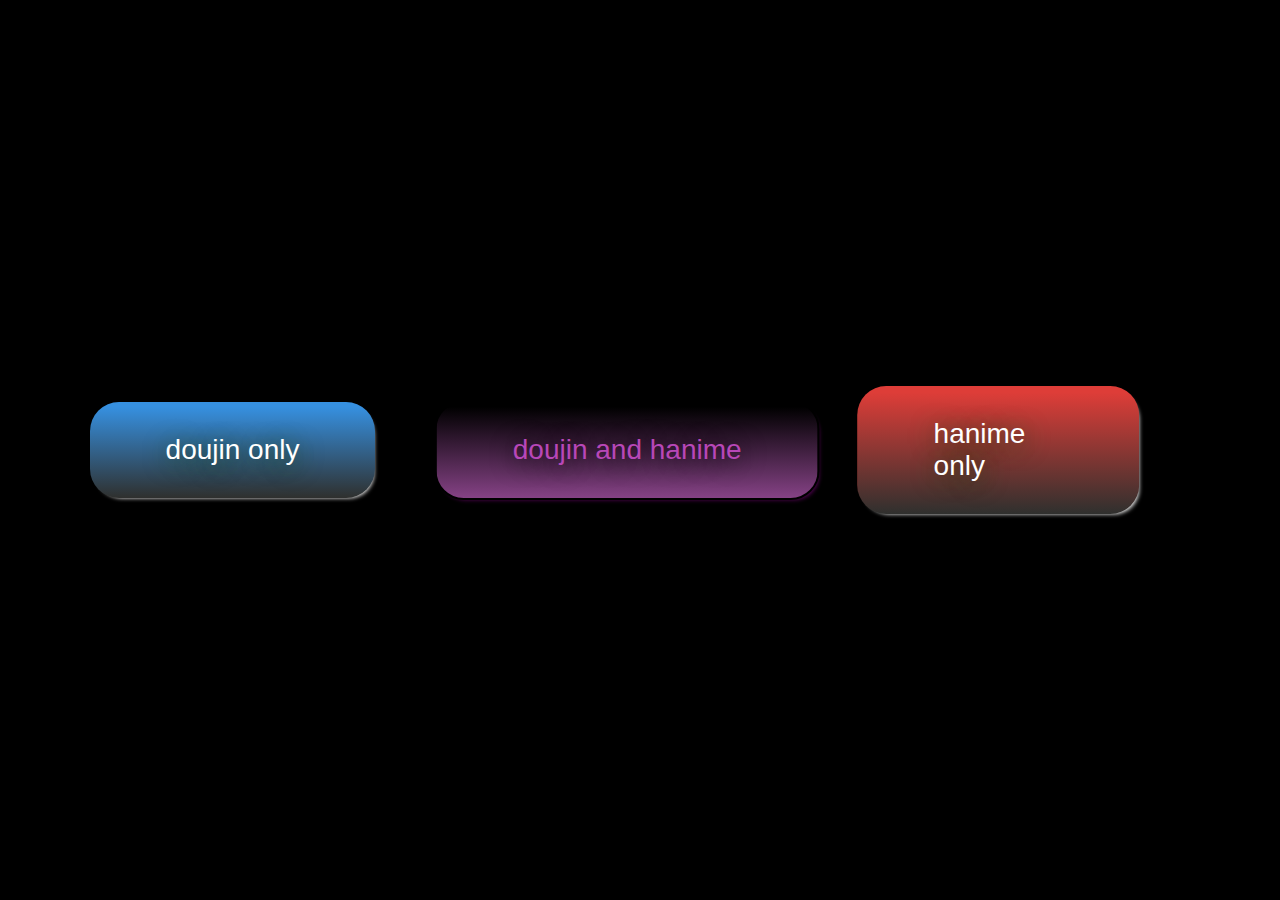
<file: index.html>
<!DOCTYPE html>
<html lang="en" dir="ltr">
  <head>
    <meta charset="utf-8">
    <link rel="stylesheet" href="master.css">
    <script src="index.js" charset="utf-8"></script>
    <title>sauce ;)</title>
  </head>
  <body>
    <div class="container" id="container">
      <div class="button-1">
        <a href="doujinAndHanime.html" class="myButton" id="button-remove">doujin and hanime</a>
      </div>
      <div class="button-2">
        <a href="doujinOnly.html" class="mybutton-2">doujin only</a>
      </div>
      <div class="button-3">
        <a href="hanimeOnly.html" class="mybutton-3">hanime only</a>
      </div>
    </div>
  </body>
</html>
</file>
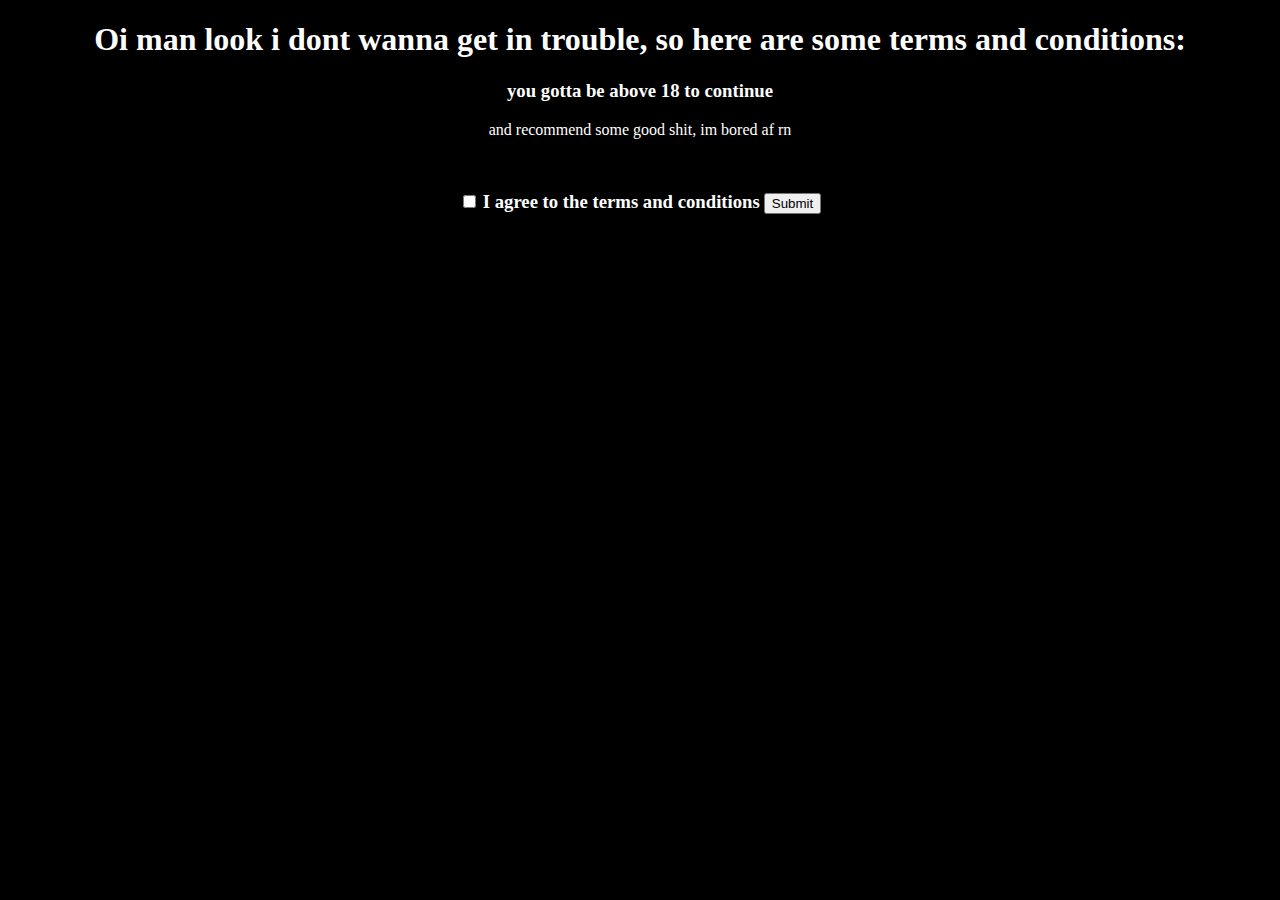
<file: ageCheck.html>
<!DOCTYPE html>
<html lang="en" dir="ltr">
  <head>
    <meta charset="utf-8">
    <title>you above 18?</title>
    <link rel="stylesheet" href="ageCheck.css">
    <script src="ageCheck.js" charset="utf-8"></script>
  </head>
  <body>
    <h1>Oi man look i dont wanna get in trouble, so here are some terms and conditions:<h1>
    <h3>you gotta be above 18 to continue</h3>
    <p>and recommend some good shit, im bored af rn </p>
    <br>
    <br>
    <form>
      <input type="checkbox" name="ageCheck" id="ageCheck" value="age">
      <label for="ageCheck"><h3 class="termsAndConditionsHeading">I agree to the terms and conditions</h3></label>
      <input type="submit" onclick="btnClicked()" value="Submit" id="btn">
    </form>
  </body>
</html>
</file>
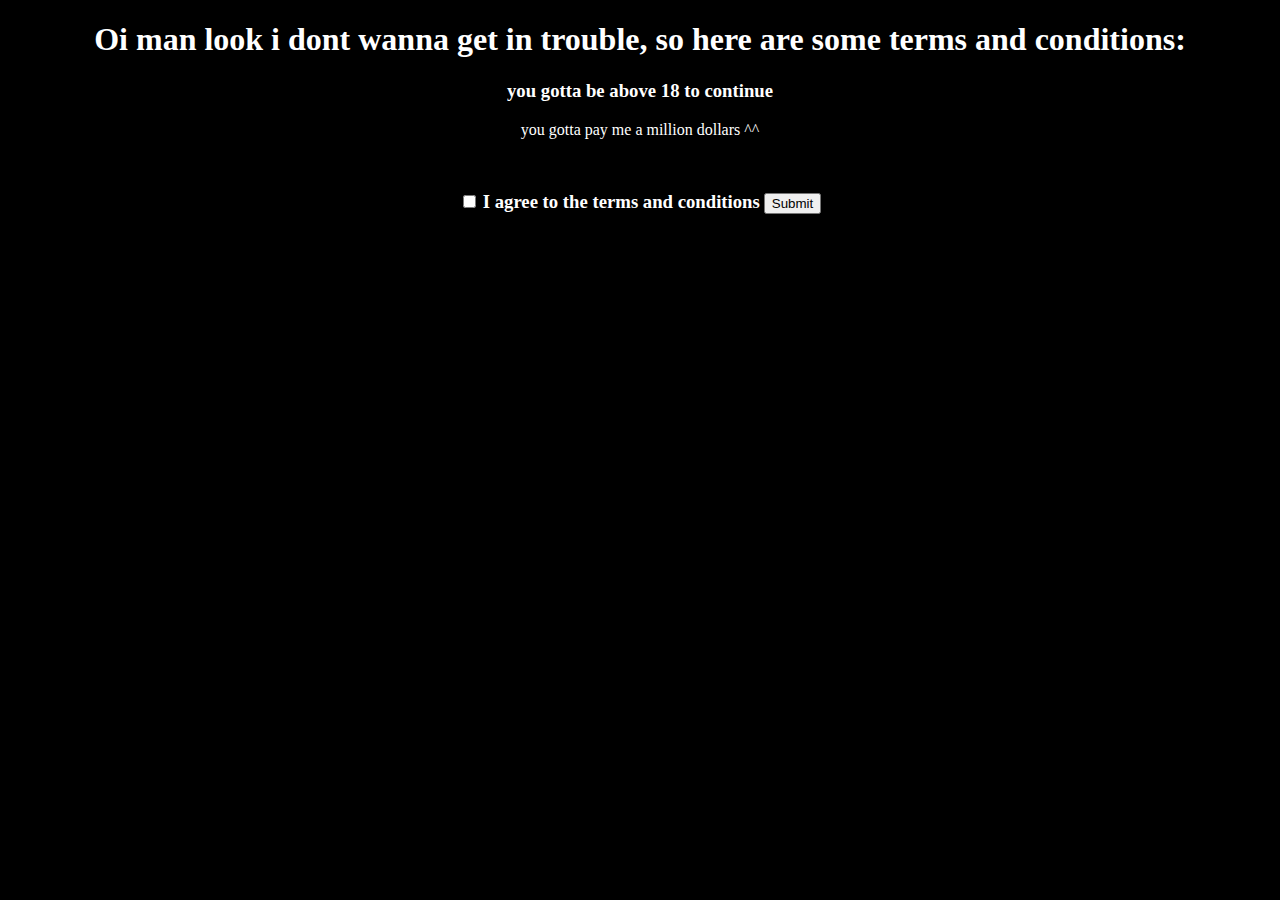
<file: ageCheck0.html>
<!DOCTYPE html>
<html lang="en" dir="ltr">
  <head>
    <meta charset="utf-8">
    <title>you above 18?</title>
    <link rel="stylesheet" href="ageCheck.css">
    <script src="ageCheck.js" charset="utf-8"></script>
  </head>
  <body>
    <h1>Oi man look i dont wanna get in trouble, so here are some terms and conditions:<h1>
    <h3>you gotta be above 18 to continue</h3>
    <p>you gotta pay me a million dollars ^^</p>
    <br>
    <br>
    <form>
      <input type="checkbox" name="ageCheck" id="ageCheck" value="age">
      <label for="ageCheck"><h3 class="termsAndConditionsHeading">I agree to the terms and conditions</h3></label>
      <input type="submit" onclick="btnClicked()" value="Submit" id="btn">
    </form>
  </body>
</html>
</file>
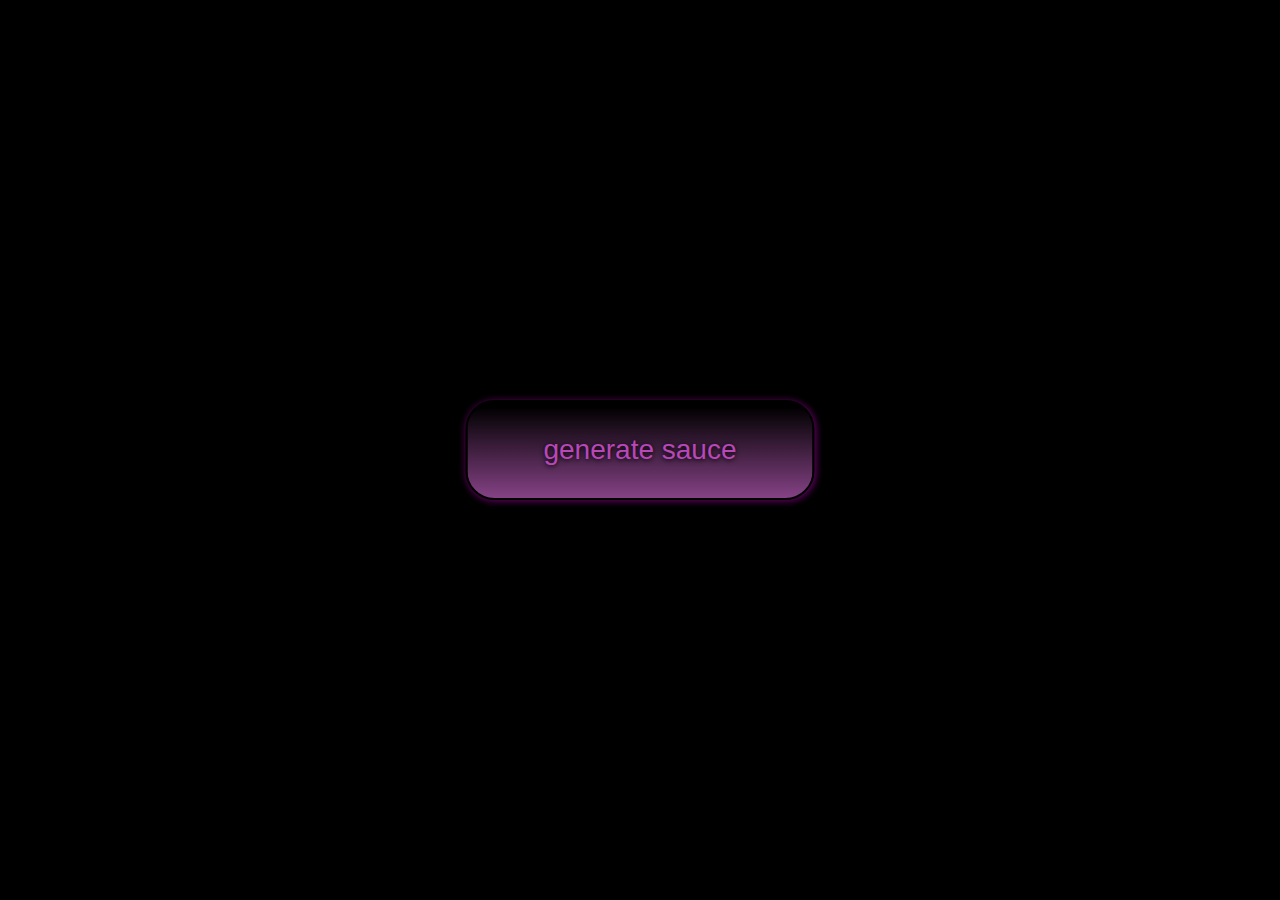
<file: doujinAndHanime.html>
<!DOCTYPE html>
<html lang="en" dir="ltr">
<head>
  <meta charset="utf-8">
  <title>Sauce ;)</title>
  <link rel="stylesheet" href="styles.css">
  <script src="doujinAndHanime.js" charset="utf-8"></script>
</head>

<body>
  <div class="container">
    <div class="button">
      <a onclick="buttonFunction()" id="linkForSauce" href="oopsItsBroken.html" class="myButton">generate sauce</a>
    </div>
  </div>
</body>
</html>
</file>
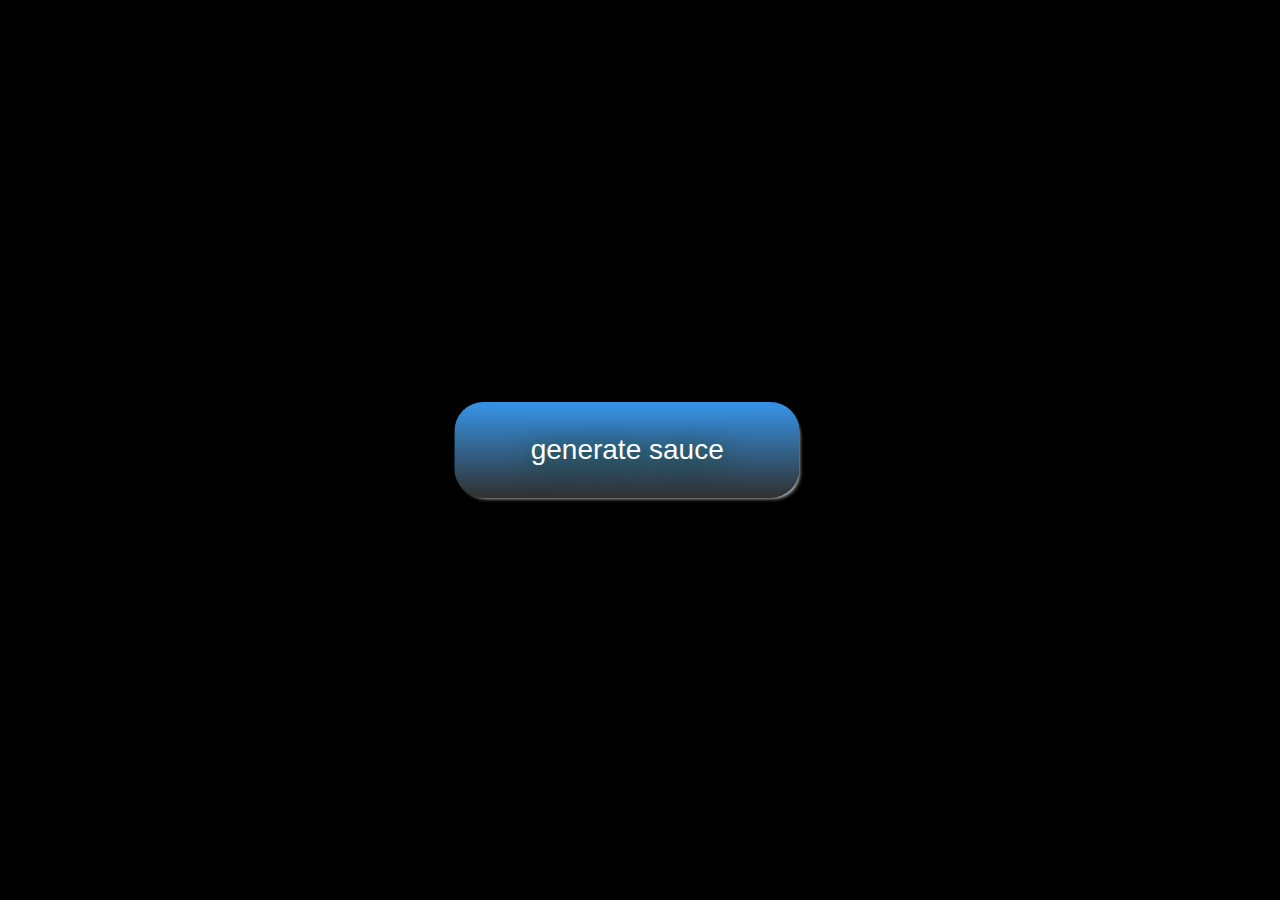
<file: doujinOnly.html>
<!DOCTYPE html>
<html lang="en" dir="ltr">

<head>
  <meta charset="utf-8">
  <title>Sauce ;)</title>
  <link rel="stylesheet" href="doujinOnly.css">
  <script src="doujinOnly.js" charset="utf-8"></script>
</head>

<body>
  <div class="container">
    <div class="button">
      <a onclick="buttonFunction()" id="linkForSauce" href="oopsItsBroken.html" class="mybutton-2">generate sauce</a>
    </div>
  </div>
</body>
</html>
</file>
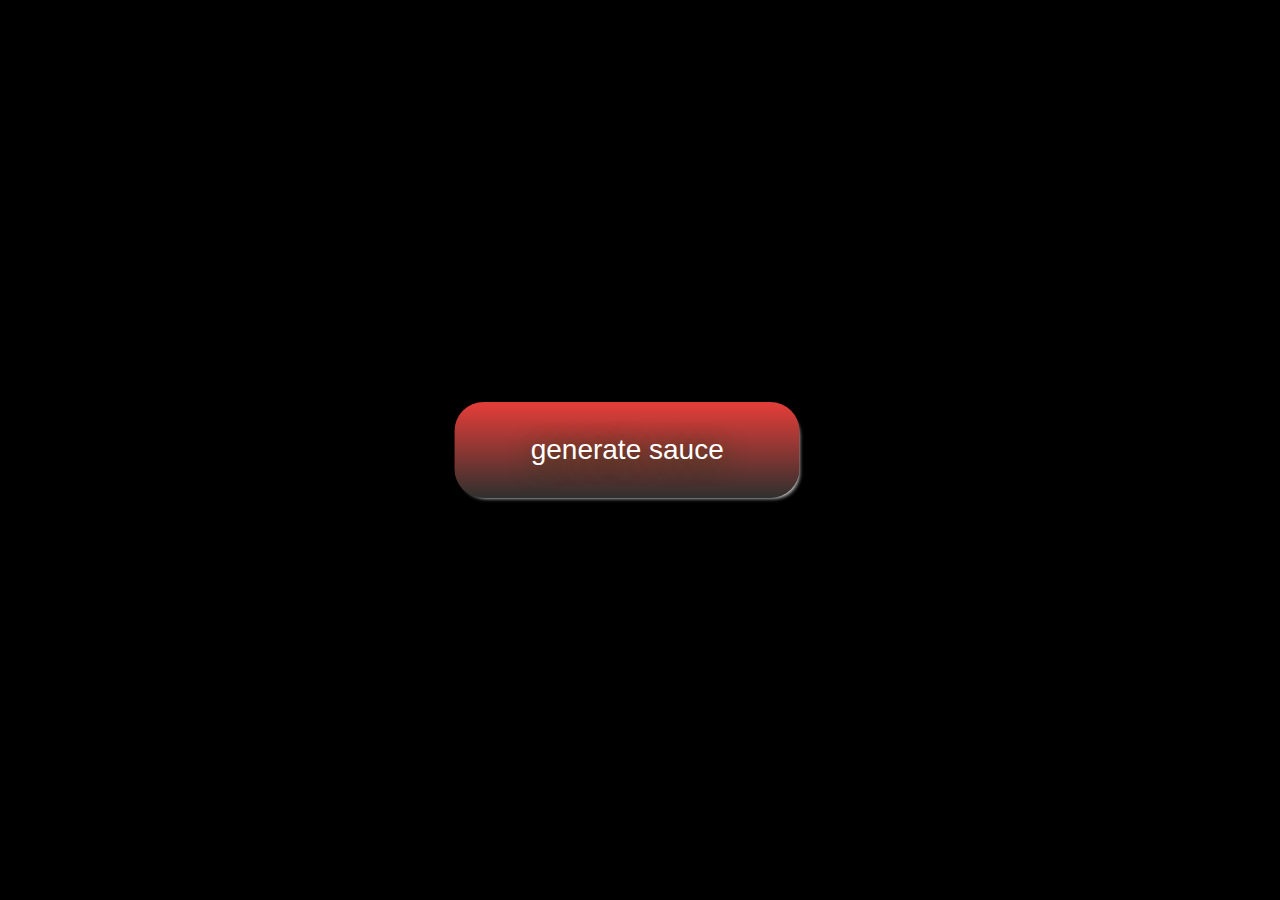
<file: hanimeOnly.html>
<!DOCTYPE html>
<html lang="en" dir="ltr">
  <head>
    <meta charset="utf-8">
    <title>Sauce ;)</title>
    <link rel="stylesheet" href="hanimeOnly.css">
    <script src="hanimeOnly.js" charset="utf-8"></script>
  </head>
  <body>
    <div class="container">
      <div class="button-1">
        <a onclick="buttonFunction()" id="linkForSauce" href="oopsItsBroken.html" class="mybutton-3">generate sauce</a>
      </div>
    </div>
  </body>
</html>
</file>
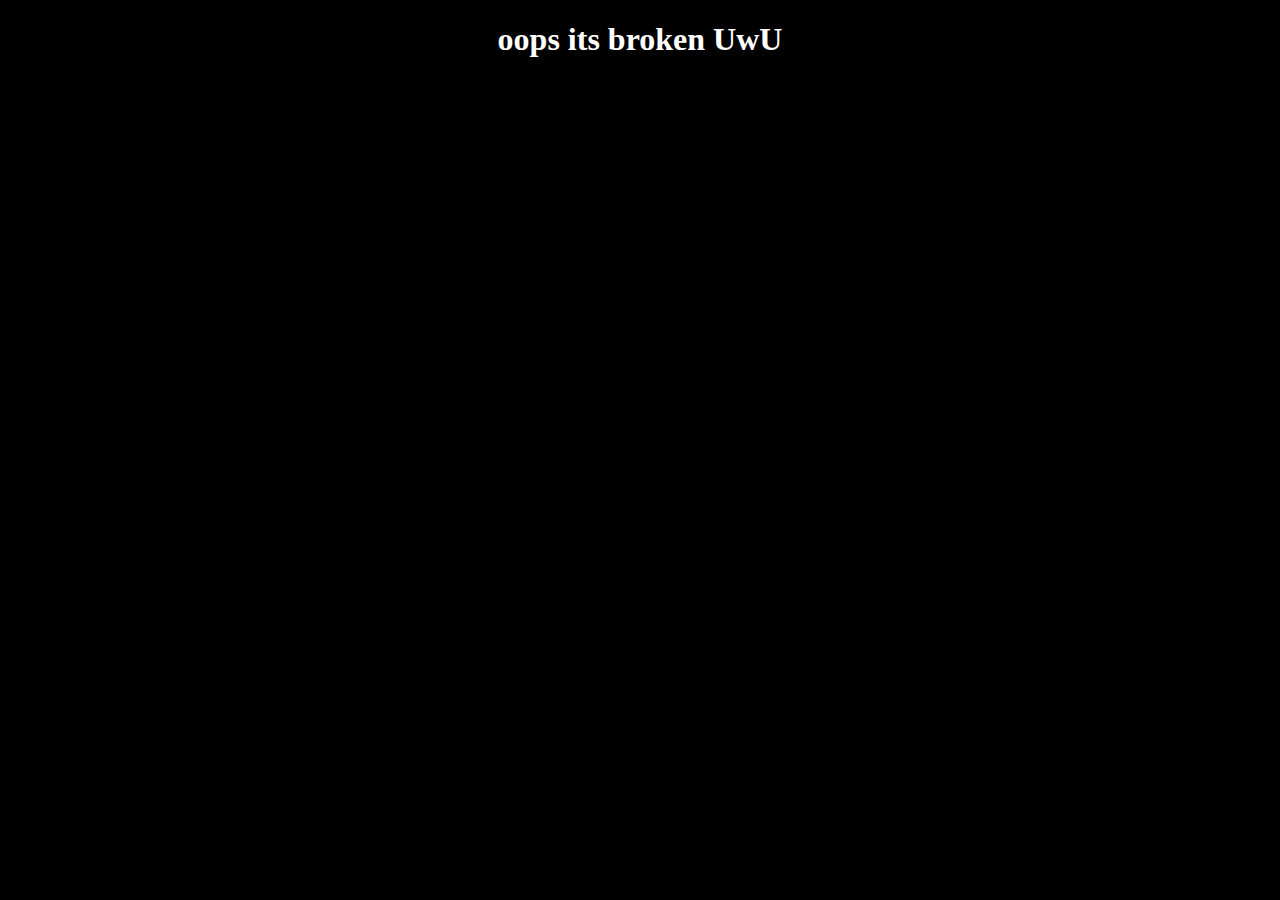
<file: oopsItsBroken.html>
<!DOCTYPE html>
<html lang="en" dir="ltr">
  <head>
    <meta charset="utf-8">
    <title>oops</title>
    <link rel="stylesheet" href="styles.css">
  </head>
  <body>
    <h1 class="oopsItsBroken">oops its broken UwU</h1>

  </body>
</html>
</file>
<file: master.css>
/*elements*/
body {
  background-color: #000;
}

/*classes*/
.myButton {
  box-shadow: 3px 4px 4px -4px #540354;
  background: linear-gradient(to bottom, #000000 5%, #854285 100%);
  background-color: #000000;
  border-radius: 29px;
  border: 2px solid #000000;
  display: inline-block;
  cursor: pointer;
  color: #b847b8;
  font-family: Arial;
  font-size: 28px;
  padding: 32px 76px;
  text-decoration: none;
  text-shadow: 1px 3px 24px #000000;
}
.myButton:hover {
  background: linear-gradient(to bottom, #854285 5%, #000000 100%);
  background-color: #854285;
}
.myButton:active {
  position: relative;
  top: 1px;
}
.button-1{
  margin: 0;
  position: absolute;
  top: 50%;
  left: 49%;
  -ms-transform: translate(-50%, -50%);
  transform: translate(-50%, -50%);
}

.mybutton-2{
	box-shadow: 3px 4px 4px -4px #ffffff;
	background:linear-gradient(to bottom, #3690e0 5%, #2f302e 100%);
	background-color:#3690e0;
	border-radius:29px;
	display:inline-block;
	cursor:pointer;
	color:#ffffff;
	font-family:Arial;
	font-size:28px;
	padding:32px 76px;
	text-decoration:none;
	text-shadow:1px 3px 24px #1c4715;
}
.mybutton-2:hover {
	background:linear-gradient(to bottom, #2f302e 5%, #3690e0 100%);
	background-color:#2f302e;
}
.mybutton-2:active {
	position:relative;
	top:1px;
}
.button-2{
  margin: 0;
  position: absolute;
  top: 50%;
  left: 7%;
  transform: translate(0, -50%);
}

.mybutton-3 {
	box-shadow: 3px 4px 4px -4px #ffffff;
	background:linear-gradient(to bottom, #de3d38 5%, #2f302e 100%);
	background-color:#de3d38;
	border-radius:29px;
	display:inline-block;
	cursor:pointer;
	color:#ffffff;
	font-family:Arial;
	font-size:28px;
	padding:32px 76px;
	text-decoration:none;
	text-shadow:1px 3px 24px #1c4715;
}
.mybutton-3:hover {
	background:linear-gradient(to bottom, #2f302e 5%, #de3d38 100%);
	background-color:#2f302e;
}
.mybutton-3:active {
	position:relative;
	top:1px;
}
.button-3{
  margin: 0;
  position: absolute;
  top: 50%;
  left: 78%;
  -ms-transform: translate(-50%, -50%);
  transform: translate(-50%, -50%);
}
</file>
<file: ageCheck.css>
/*elements*/
body{
  background-color: black;
  color: white;
  text-align: center;
}

/*classes*/
.termsAndConditionsHeading{
  display: inline;
}
</file>
<file: styles.css>
/*elements*/
body {
  background-color: #000;
}

/*classes*/
.myButton {
  box-shadow: 1px 1px 6px 1px #540354;
  background: linear-gradient(to bottom, #000000 5%, #854285 100%);
  background-color: #000000;
  border-radius: 29px;
  border: 2px solid #000000;
  display: inline-block;
  cursor: pointer;
  color: #b847b8;
  font-family: Arial;
  font-size: 28px;
  padding: 32px 76px;
  text-decoration: none;
  text-shadow: 0px 1px 5px #000000;
}

.myButton:hover {
  background: linear-gradient(to bottom, #854285 5%, #000000 100%);
  background-color: #854285;
}

.myButton:active {
  position: relative;
  top: 1px;
}

.oopsItsBroken {
  color: white;
  text-align: center;
}

.button {
  margin: 0;
  position: absolute;
  top: 50%;
  left: 50%;
  -ms-transform: translate(-50%, -50%);
  transform: translate(-50%, -50%);
}
</file>
<file: doujinOnly.css>
/*elements*/
body {
  background-color: #000;
}

/*classes*/
.mybutton-2 {
	box-shadow: 3px 4px 4px -4px #ffffff;
	background:linear-gradient(to bottom, #3690e0 5%, #2f302e 100%);
	background-color:#3690e0;
	border-radius:29px;
	display:inline-block;
	cursor:pointer;
	color:#ffffff;
	font-family:Arial;
	font-size:28px;
	padding:32px 76px;
	text-decoration:none;
	text-shadow:1px 3px 24px #1c4715;
}
.mybutton-2:hover {
	background:linear-gradient(to bottom, #2f302e 5%, #3690e0 100%);
	background-color:#2f302e;
}
.mybutton-2:active {
	position:relative;
	top:1px;
}
.button{
  margin: 0;
  position: absolute;
  top: 50%;
  left: 49%;
  -ms-transform: translate(-50%, -50%);
  transform: translate(-50%, -50%);
</file>
<file: hanimeOnly.css>
/*elements*/
body {
  background-color: #000;
}

/*classes*/
.mybutton-3 {
	box-shadow: 3px 4px 4px -4px #ffffff;
	background:linear-gradient(to bottom, #de3d38 5%, #2f302e 100%);
	background-color:#de3d38;
	border-radius:29px;
	display:inline-block;
	cursor:pointer;
	color:#ffffff;
	font-family:Arial;
	font-size:28px;
	padding:32px 76px;
	text-decoration:none;
	text-shadow:1px 3px 24px #1c4715;
}
.mybutton-3:hover {
	background:linear-gradient(to bottom, #2f302e 5%, #de3d38 100%);
	background-color:#2f302e;
}
.mybutton-3:active {
	position:relative;
	top:1px;
}
.button-1{
  margin: 0;
  position: absolute;
  top: 50%;
  left: 49%;
  -ms-transform: translate(-50%, -50%);
  transform: translate(-50%, -50%);
}
</file>
